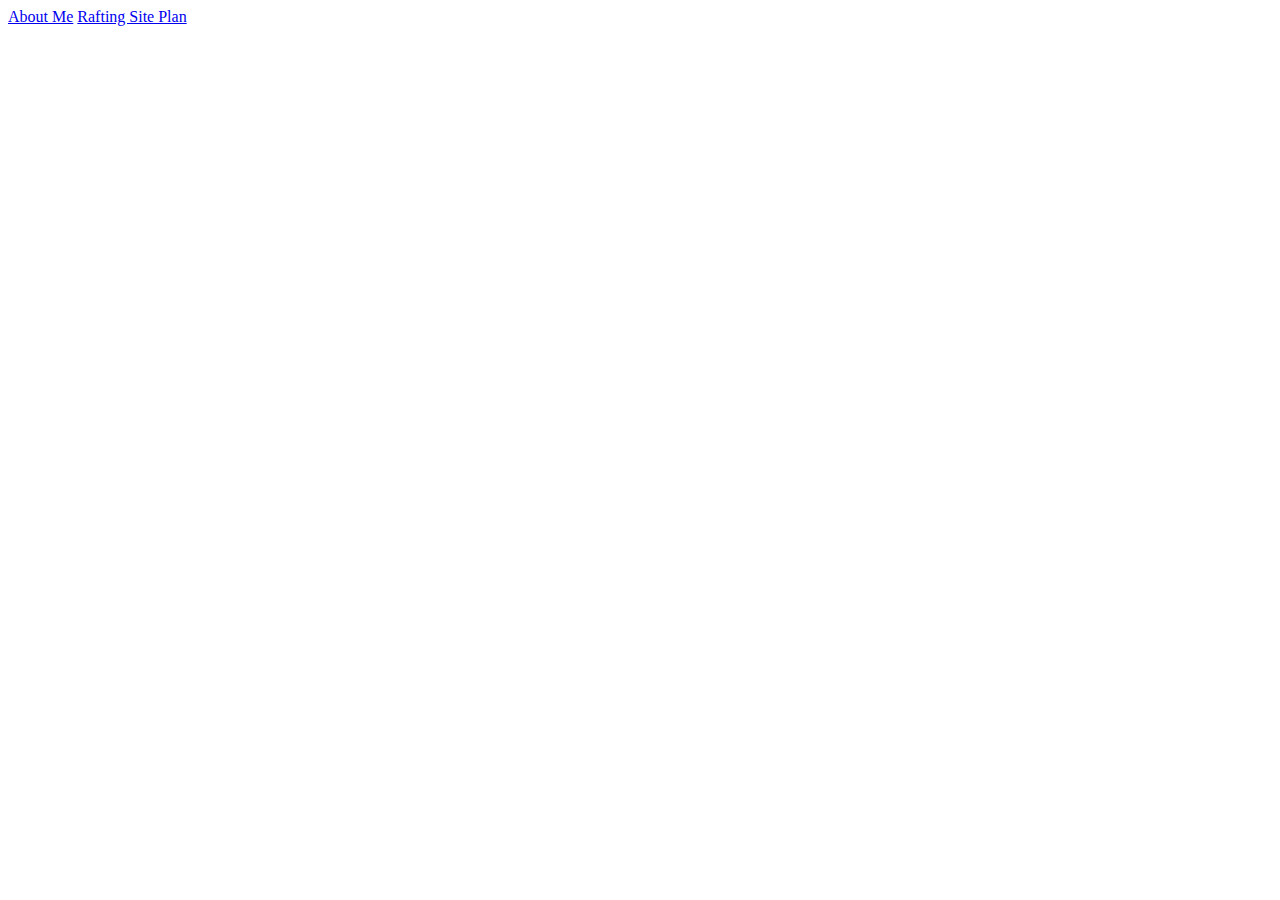
<file: index.html>
<!DOCTYPE html>
<html lang="en">
<head>
    <meta charset="UTF-8">
    <meta http-equiv="X-UA-Compatible" content="IE=edge">
    <meta name="viewport" content="width=device-width, initial-scale=1.0">
    <title>Document</title>
</head>
<body>
    <a href="./aboutMe/index.html">About Me</a>
    <a href="./wwr/site-plan-rafting.html">Rafting Site Plan</a>
</body>
</html>
</file>
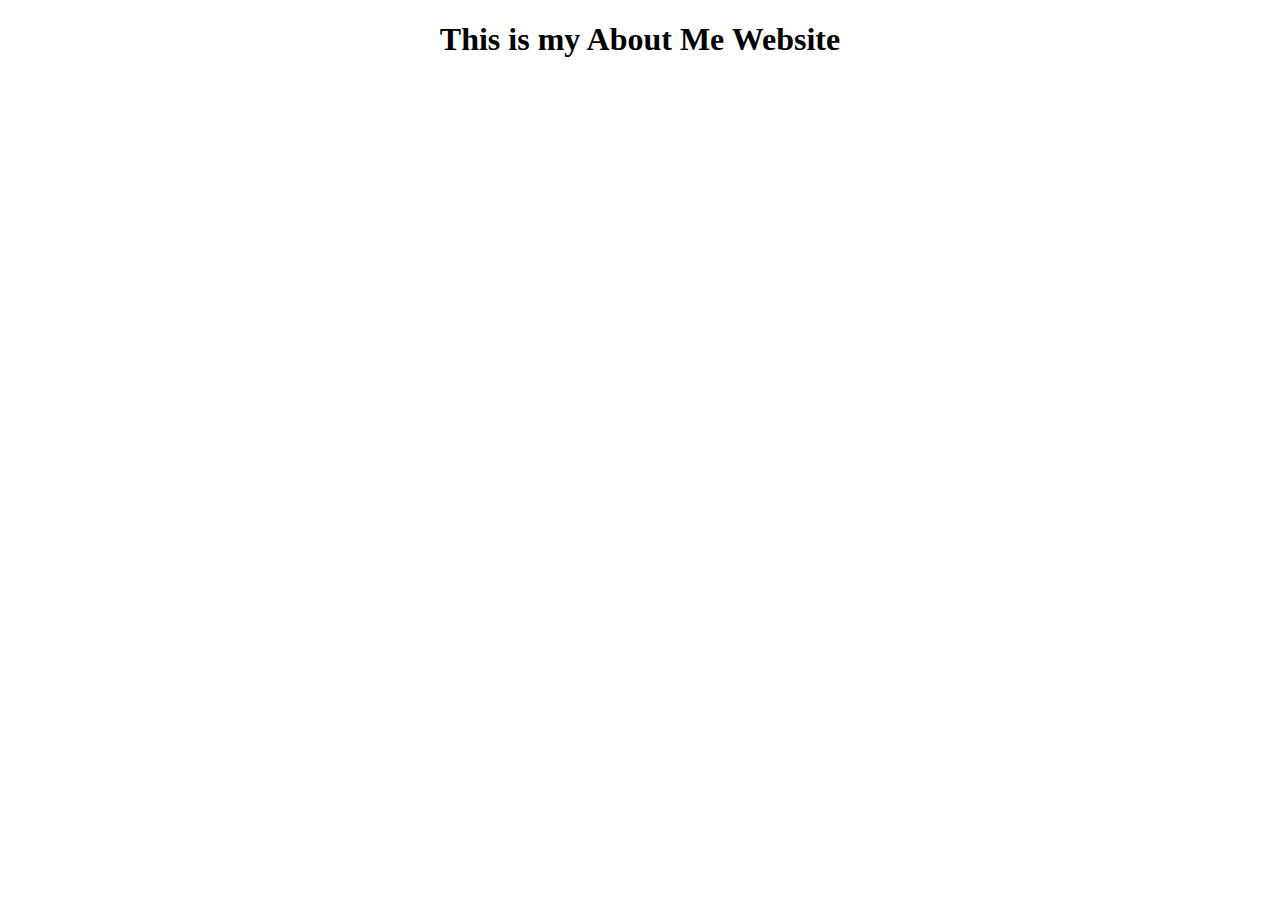
<file: aboutMe/index.html>
<!DOCTYPE html>
<html lang="en">
<head>
    <meta charset="UTF-8">
    <meta http-equiv="X-UA-Compatible" content="IE=edge">
    <meta name="viewport" content="width=device-width, initial-scale=1.0">
    <title>About Me Home</title>
    <link rel="stylesheet" href="./styles/homePage.css">
</head>
<body>
    <h1 class="centered prettyFont">This is my About Me Website</h1>
</body>
</html>
</file>
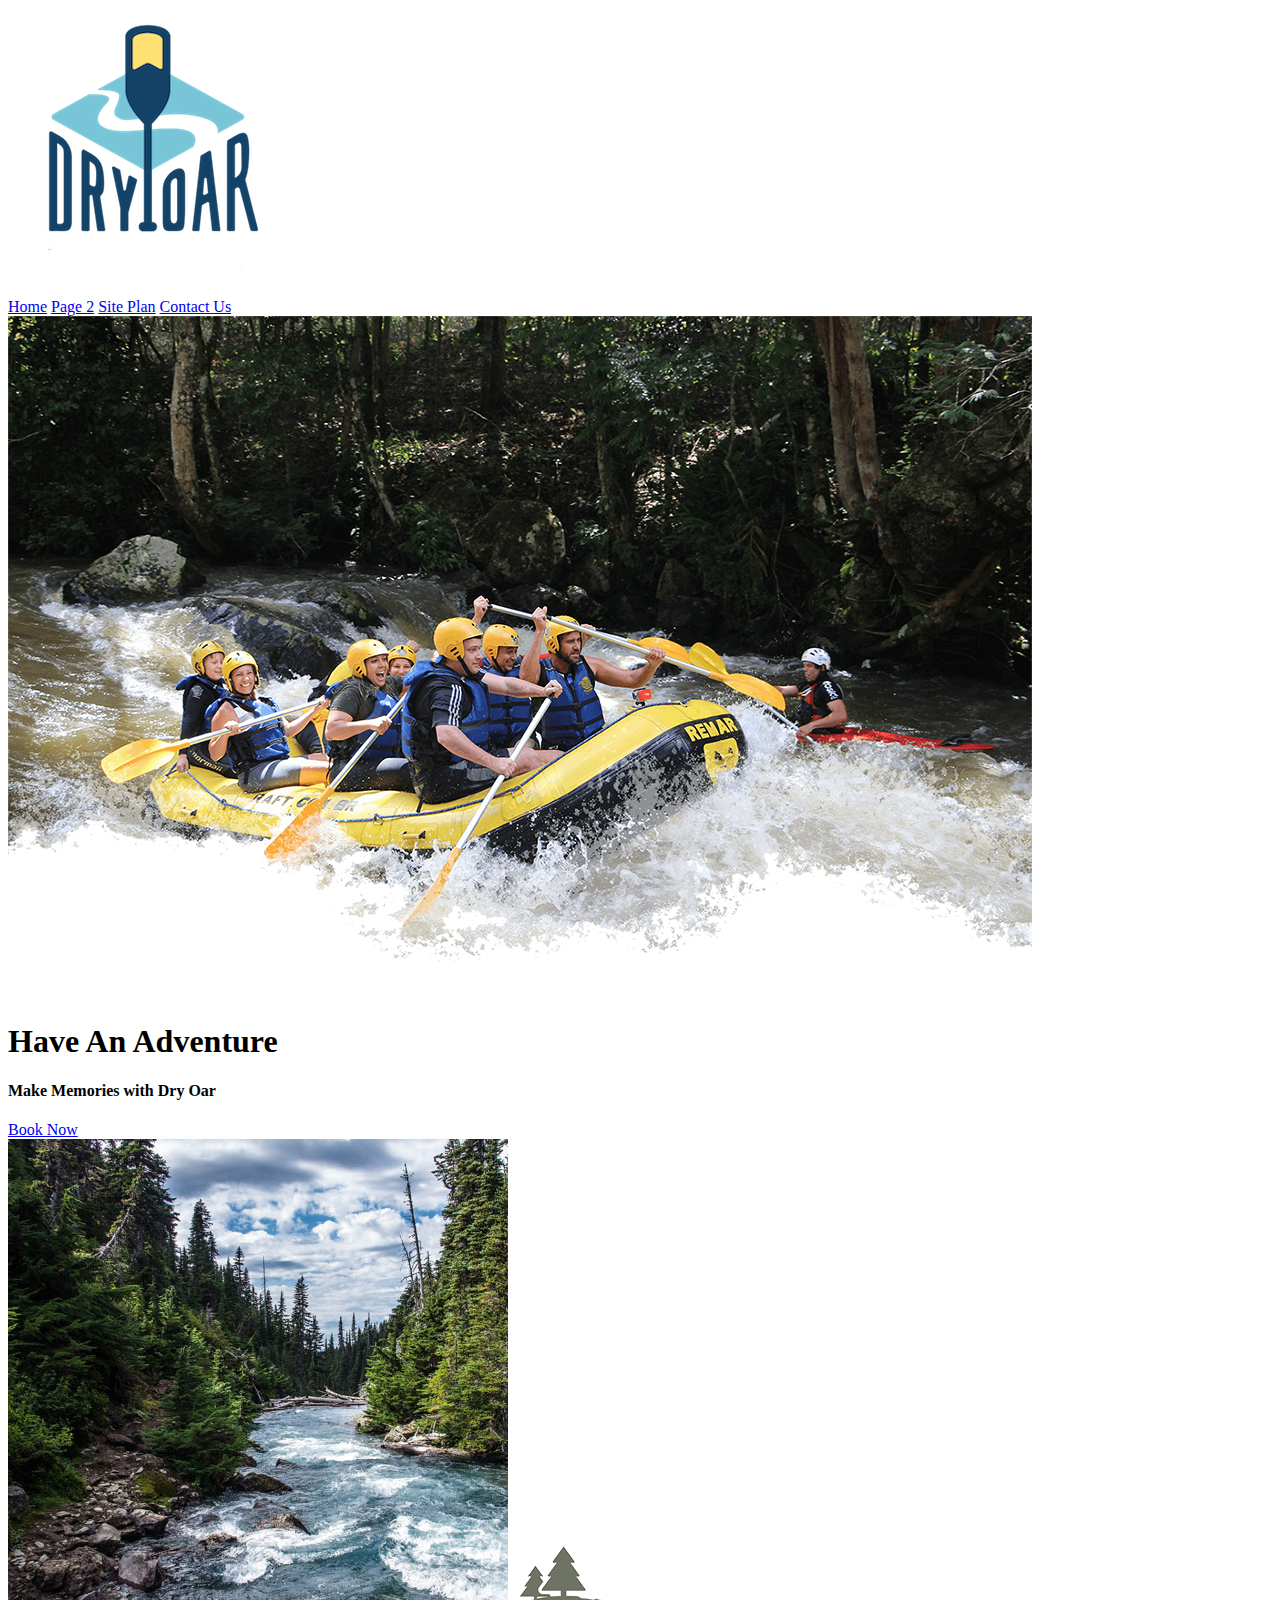
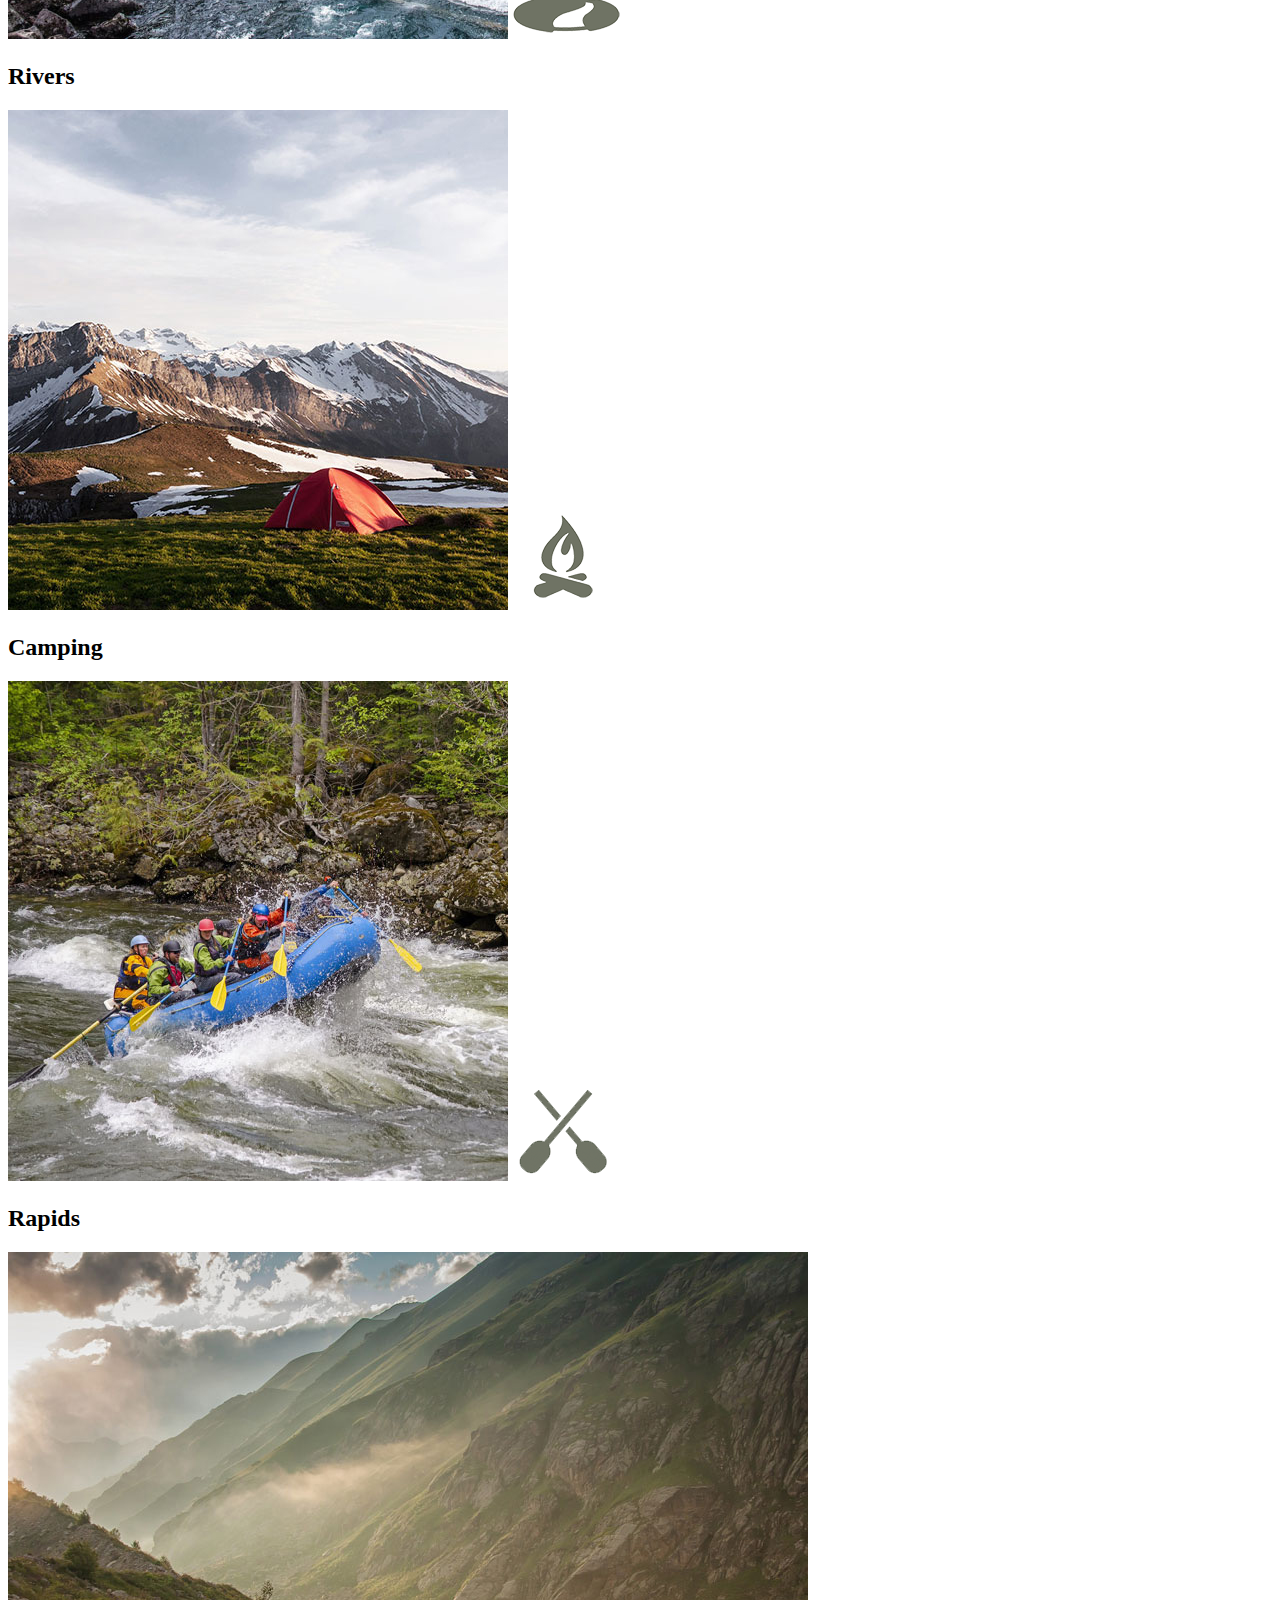
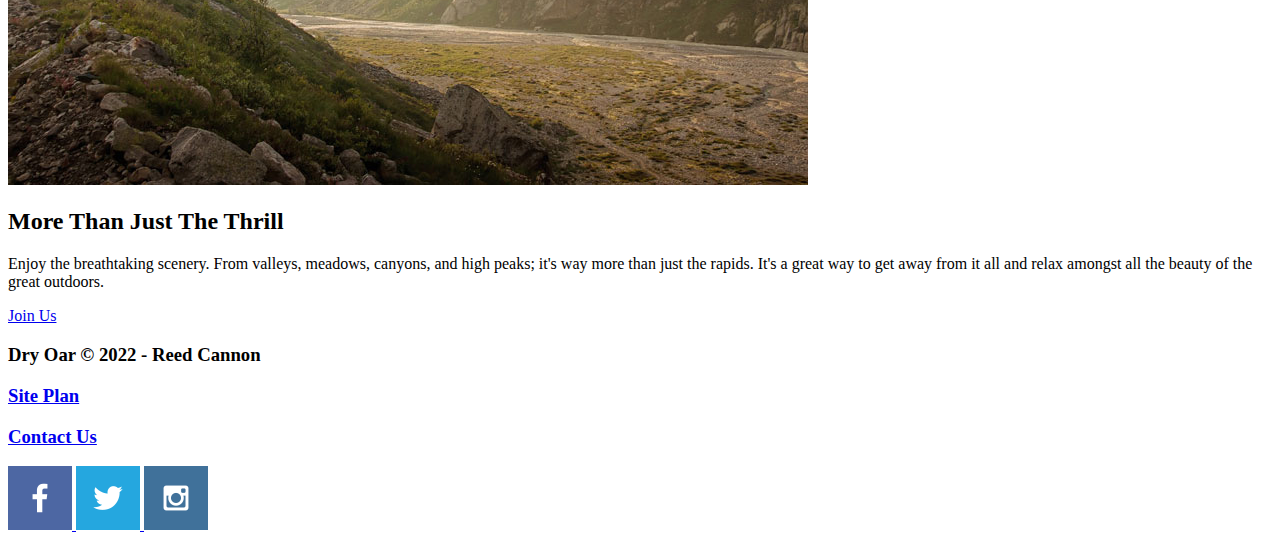
<file: wwr/index.html>
<!DOCTYPE html>
<html lang="en">
<head>
    <meta charset="UTF-8">
    <meta http-equiv="X-UA-Compatible" content="IE=edge">
    <meta name="viewport" content="width=device-width, initial-scale=1.0">
    <title>Whitewater Rafting Vacations | Dry Oar Boating | Home</title>
</head>

<body>
    <header>
        <a id="logo_link" href="index.html">
            <img class="logo" src="images/logo.png" alt="Dry Oar Logo">
        </a>
        <nav>
            <a href="index.html">Home</a>
            <a href="#">Page 2</a>
            <a href="site-plan-rafting.html">Site Plan</a>
            <a href="contactus.html">Contact Us</a>
        </nav>
    </header>
    <div id="hero">
        <div id="hero-box">
            <img id="hero-img" src="images/hero.png" alt="People enjoying white water rafting">
        </div>
        <section id="hero-msg">
            <h1 class="home-title">Have An Adventure</h1>
            <h4>Make Memories with Dry Oar </h4>
            <div class='button-box'>
                <a class='book' href="rates.html">Book Now</a>
            </div>
        </section>
    </div>
    <main class="home-grid">
        <section class="rivers-card">
            <img class="card-img" src="images/rivers.jpg" alt="river in forest">
            <img class="icon" src="images/river_icon.png" alt="river icon">
            <h2>Rivers</h2>
        </section>
        <section class="camping-card">
            <img class="card-img" src="images/camping.jpg" alt="tent in mountains">
            <img class="icon" src="images/fire_icon.png" alt="fire icon">
            <h2>Camping</h2>
        </section>
        <section class="rapids-card">
            <img class="card-img" src="images/rapids.jpg" alt="rafting boat">
            <img class="icon" src="images/oars.png" alt="oars icon">
            <h2>Rapids</h2>
        </section>
        <img class="mountains" src="images/mountains.jpg" alt="Misty mountains">
        <section class="msg">
            <h2>More Than Just The Thrill</h2>
            <p>Enjoy the breathtaking scenery. From valleys, meadows, canyons, and high peaks; it's way more than just the rapids. It's a great way to get away from it all and relax amongst all the beauty of the great outdoors. </p>
            <a class='join' href="rivers.html">Join Us</a>
        </section>
    </main>
    <footer>
        <h3>Dry Oar &copy; 2022 - Reed Cannon</h3>
        <h3><a href="site-plan-rafting.html">Site Plan</a></h3>
        <h3><a href="contactus.html">Contact Us</a></h3>
        <div class="social">
            <a href="https://facebook.com">
                <img src="images/facebook.png" alt="fb icon">
            </a>
            <a href="https://twitter.com">
                <img src="images/twitter.png" alt="twitter icon">
            </a>
            <a href="https://instagram.com">
                <img src="images/instagram.png" alt="instagram icon">
            </a>
        </div>
    </footer>
</body>
</html>
</file>
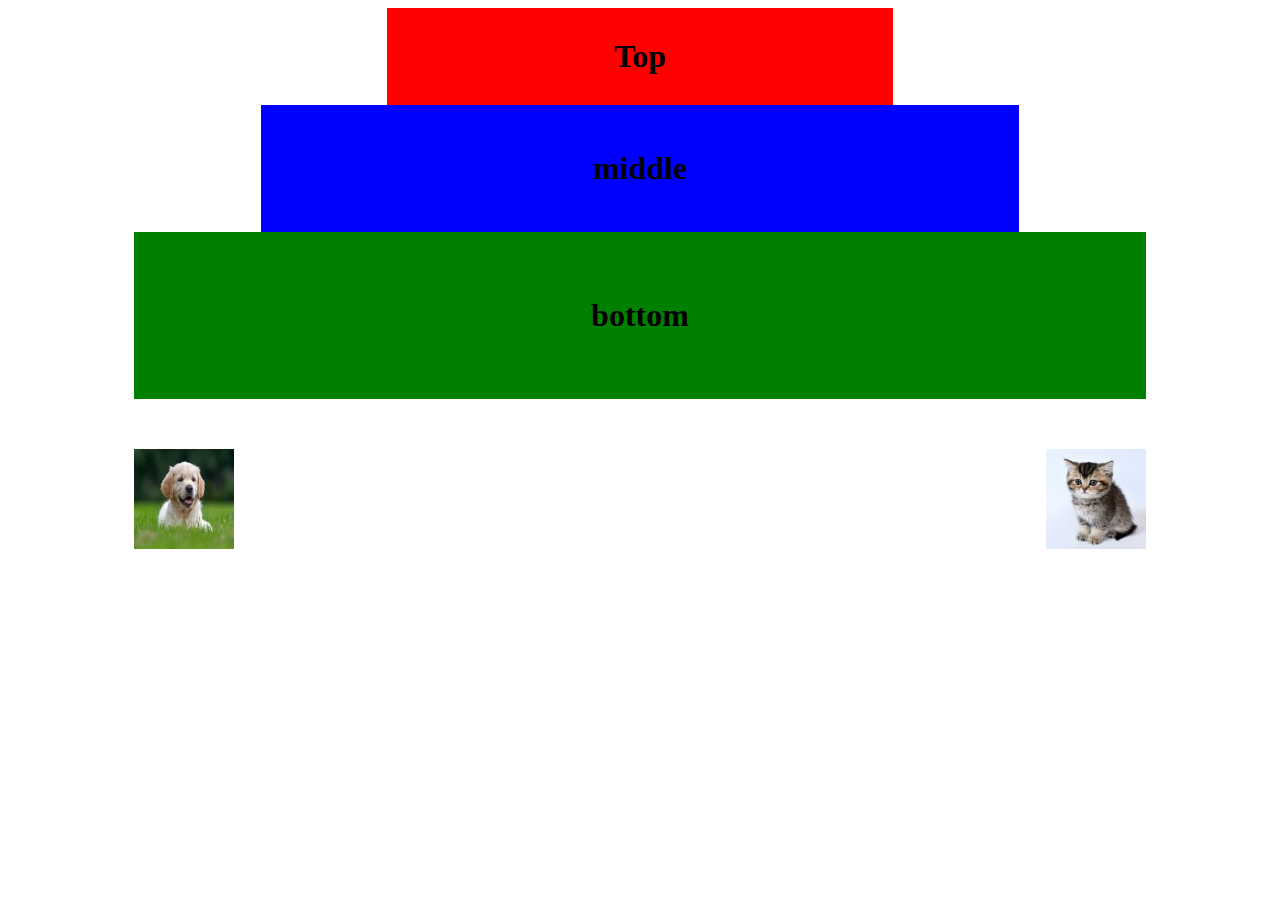
<file: HTML Challenges/pyramid/index.html>
<!DOCTYPE html>
<html lang="en">
<head>
    <meta charset="UTF-8">
    <meta http-equiv="X-UA-Compatible" content="IE=edge">
    <meta name="viewport" content="width=device-width, initial-scale=1.0">
    <title>Document</title>
    <link rel="stylesheet" href="style.css">
</head>
<body>
    <div class="top_half">
        <div id="top">
            <h1 >Top</h1>
        </div>
        <div id="middle">
            <h1>middle</h1>
        </div>
        <div id="bottom">
            <h1>bottom</h1>
        </div>
    </div>
    <div id="bottom_half">
        <div id="left_box">
            <img src="[data-uri]" alt="">
        </div>
        <div id="right_box">
            <img src="[data-uri]" alt="">
        </div>
    </div>


</body>
</html>
</file>
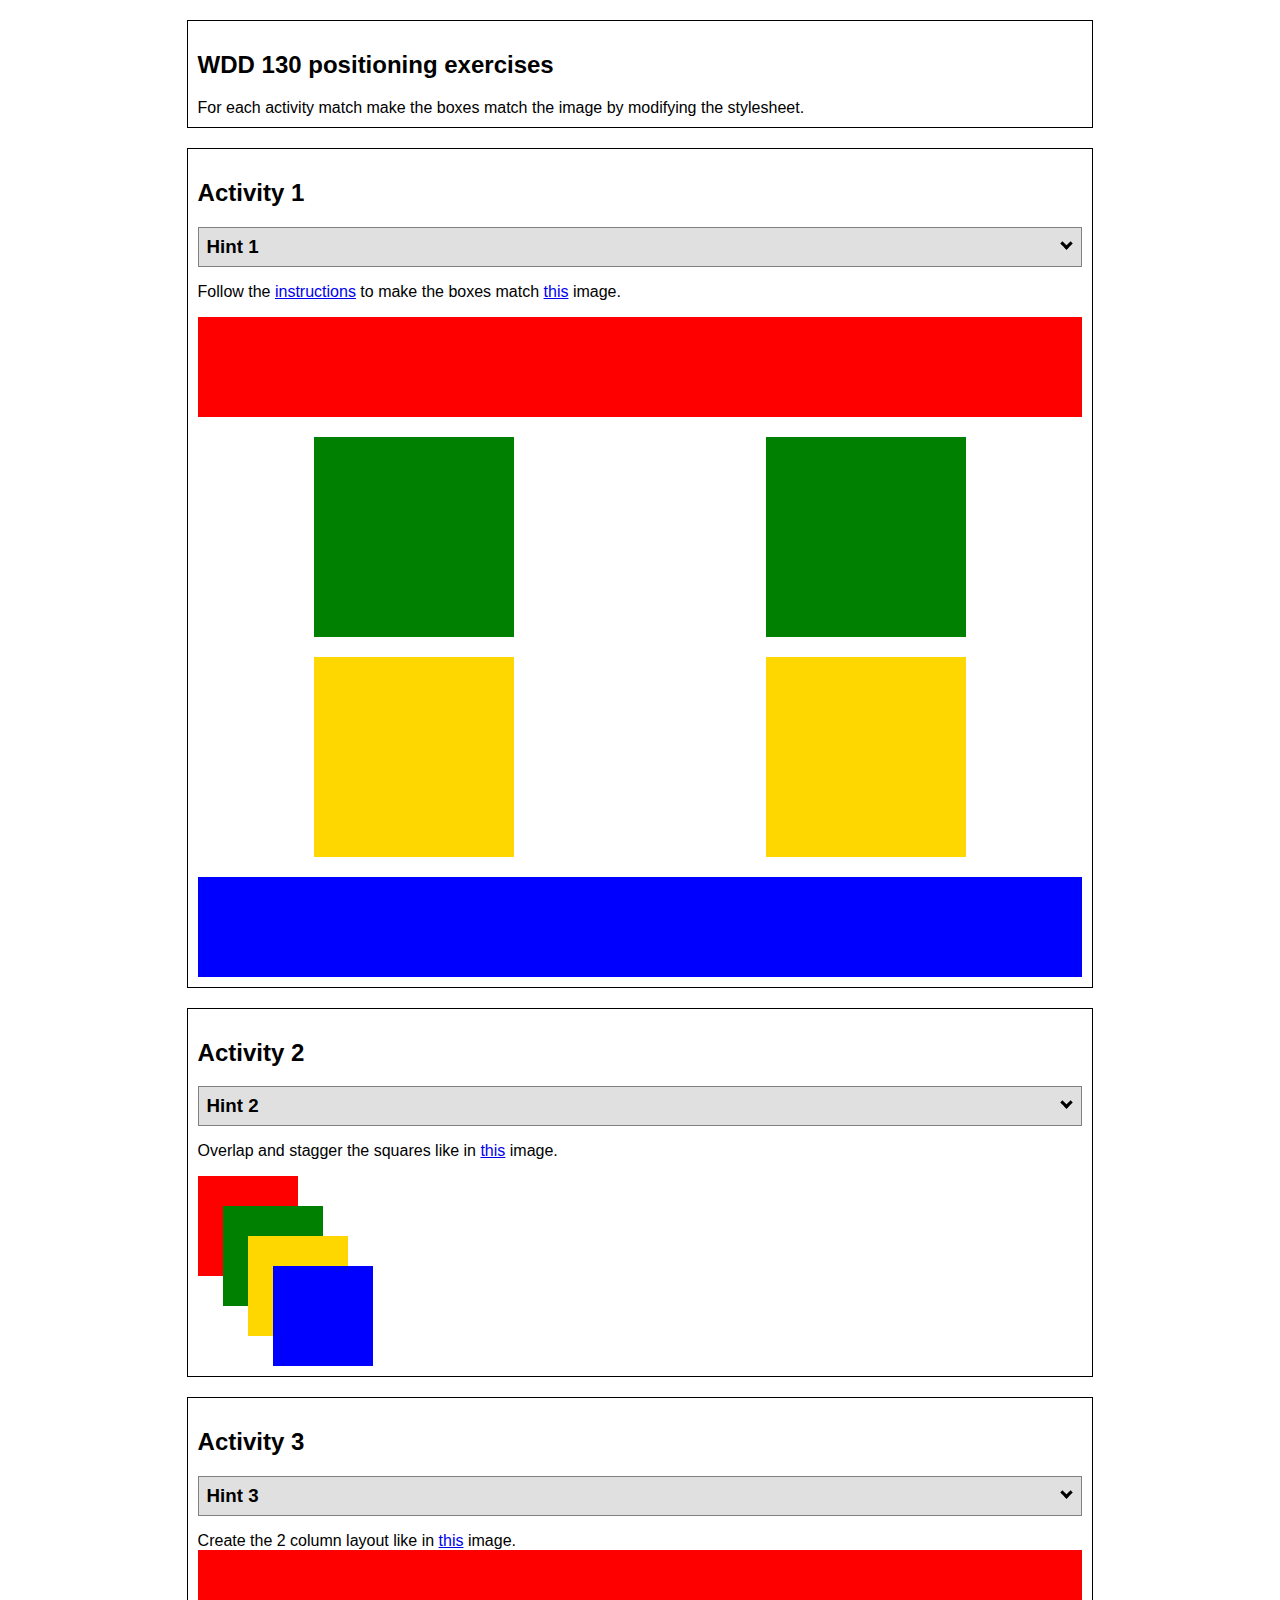
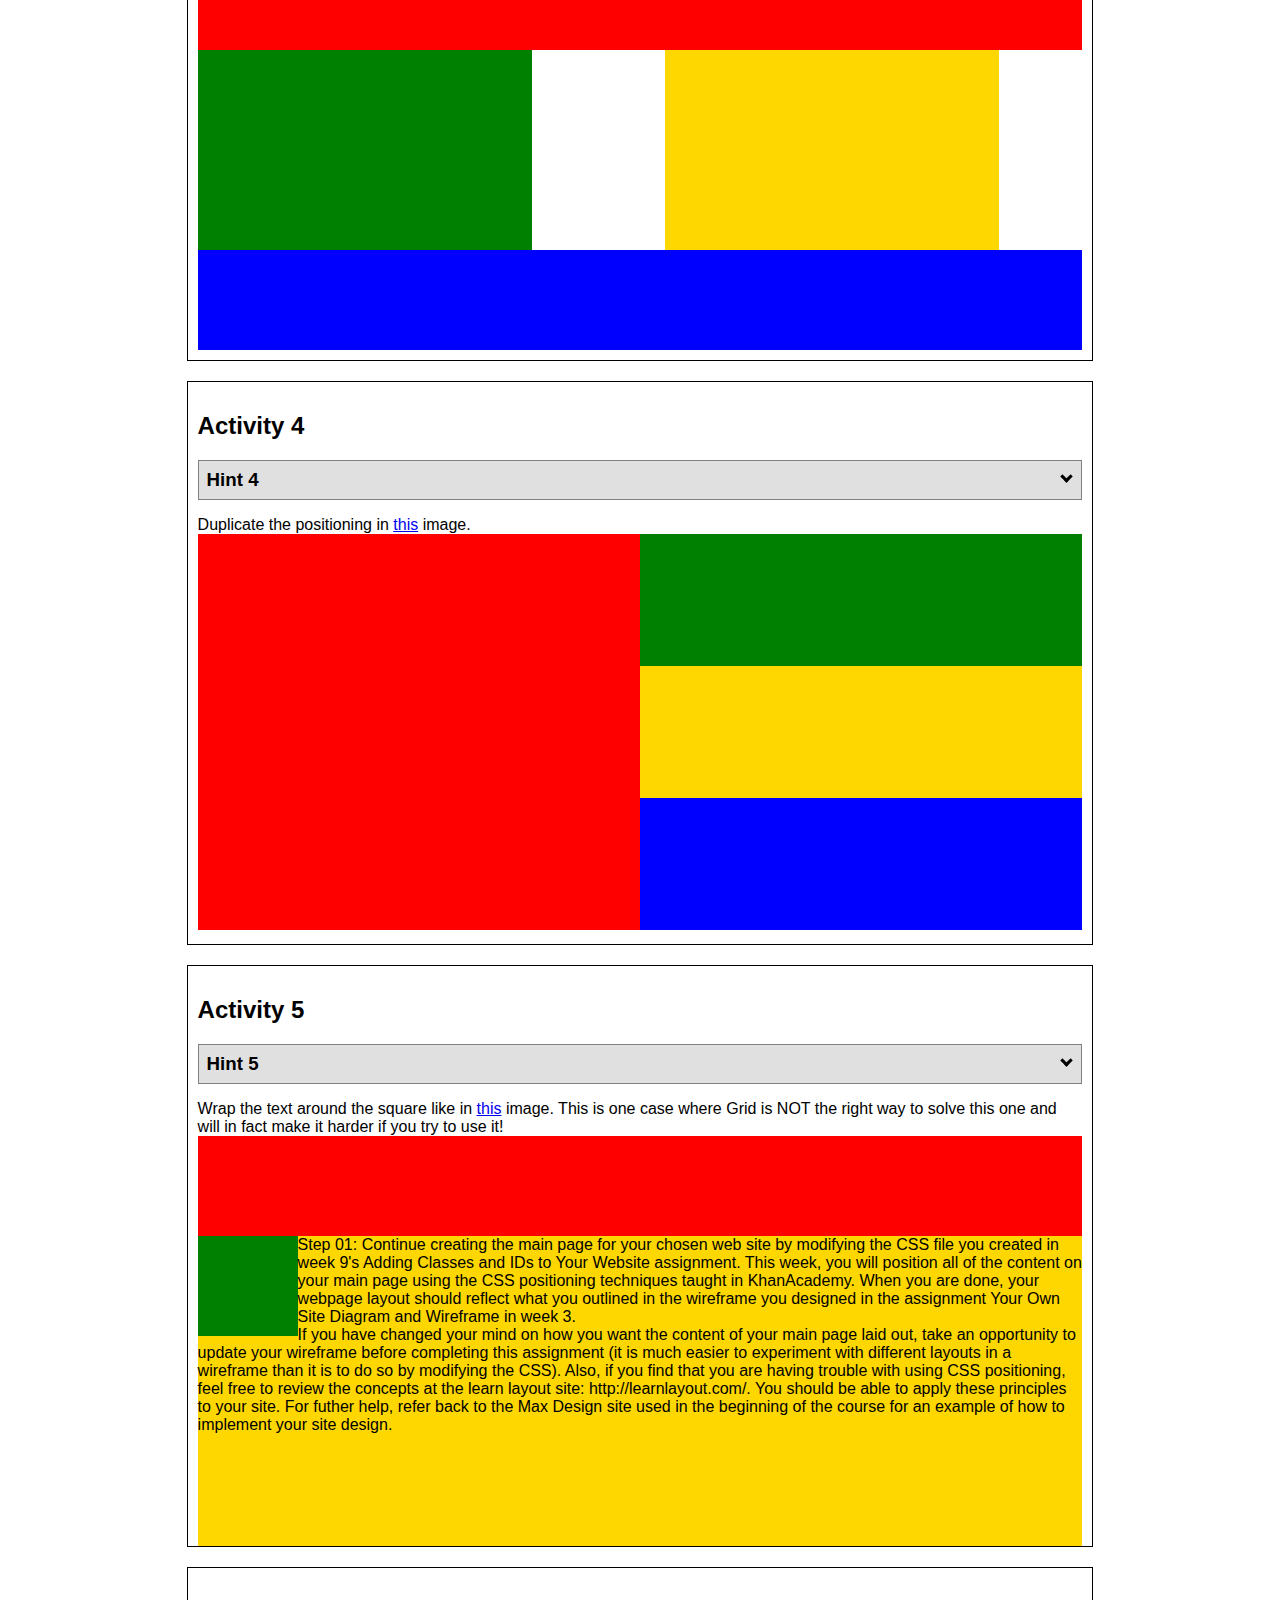
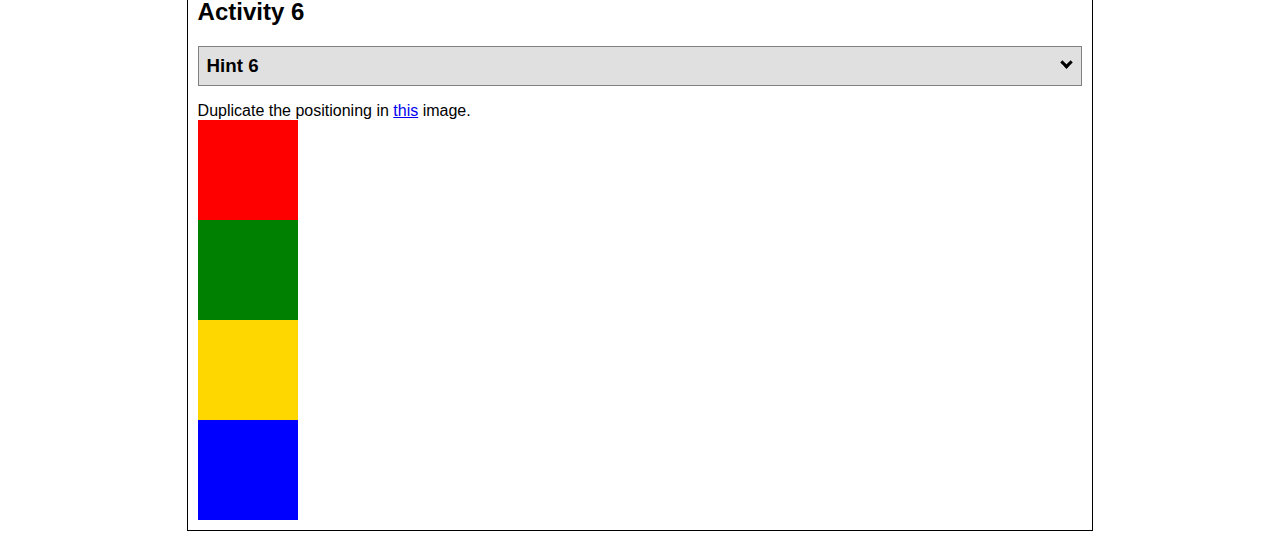
<file: positioning.html>
<!DOCTYPE html>
<html lang="en">
  <head>
    <!-- HTML - Name: positioning.html -->
    <title>Positioning Activity</title>
    <link rel="stylesheet" type="text/css" href="positionstyles.css" />
  </head>
  <body>
    <div class="activity">
      <h2>WDD 130 positioning exercises</h2>
      For each activity match make the boxes match the image by modifying the stylesheet.</div>
    <div class="activity">
      <h2>Activity 1</h2>
      <section class="hint"><input type="checkbox" ><i></i> <h3>Hint 1</h3><div><p>Check out the <a href="https://byui-wdd.github.io/wdd130/activities/w06-css-positioning.html" target="_blank">activity instructions</a> in Ilearn!</p></div></section>
      <p>Follow the <a href="https://byui-wdd.github.io/wdd130/activities/w06-css-positioning.html" target="_blank">instructions</a> to make the boxes match  <a href="https://byui-wdd.github.io/wdd130/images/example1.png" target="_blank">this</a> image.</p>
      <div class="content1" >
        <div class="red1" ></div>
        <div class="green1" ></div>
        <div class="green1" ></div>
        <div class="yellow1"></div>
        <div class="yellow1"></div>
        <div class="blue1"></div>
      </div>
    </div>
    <div class="activity">
      <h2>Activity 2</h2>
      <section class="hint"><input type="checkbox" > <h3>Hint 2</h3><i></i><div><p>Remember that the best way to shift elements around slightly on the page is with Margins.  You could also use Grid.  Either would work for this. If you choose margin, you can use a <em>negative</em> margin. (ie margin-top: -20px;)</p><h4>Properties used:</h4><ul><li>margin-top, margin-left</li><li>...or...</li><li>grid-template-columns: 50px 50px 50px 50px 50px </li></ul></div></section>
      <p>Overlap and stagger the squares like in <a href="https://byui-wdd.github.io/wdd130/images/example2.png" target="_blank">this</a> image.</p>
      <div class="content2" >
        <div class="red2" ></div>
        <div class="green2" ></div>
        <div class="yellow2"></div>
        <div class="blue2"></div>
      </div>
    </div>
    <div class="activity">
      <h2>Activity 3</h2>
      <section class="hint"><input type="checkbox" > <h3>Hint 3</h3><i></i><div><p>This one is going to be best solved with CSS Grid. Remember to make the boxes the right width first...then start moving them around. </p><h4>Properties used:</h4><ul><li>display:grid;</li><li>grid-template-columns:</li><li>grid-column-gap:</li>
        <li>grid-column:</li>  </ul></div></section>
      Create the 2 column layout like in <a href="https://byui-wdd.github.io/wdd130/images/example3.png" target="_blank">this</a>  image.
      <div class="content3" >
        <div class="red3" ></div>
        <div class="green3" ></div>
        <div class="yellow3"></div>
        <div class="blue3"></div>
      </div>
    </div>
    <div class="activity">
      <h2>Activity 4</h2>
      <section class="hint"><input type="checkbox" > <h3>Hint 4</h3><i></i><div><p>For the others we have been primarily concerned with width. For this one you will need to adjust height as well. </p><h4>Properties used:</h4><ul><li>display:grid;</li><li>grid-template-columns:</li><li>grid-row:</li></ul></div></section>
      Duplicate the positioning in <a href="https://byui-wdd.github.io/wdd130/images/example4.png" target="_blank">this</a> image. 
      <div class="content4" >
        <div class="red4" ></div>
        <div class="green4" ></div>
        <div class="yellow4"></div>
        <div class="blue4"></div>
      </div>
    </div>

    <div class="activity">
      <h2>Activity 5</h2>
      <section class="hint"><input type="checkbox" > <h3>Hint 5</h3><i></i><div><p>Grid is <strong>not</strong> the right way to do this.  In fact there is only one way to really do that...and that is with float. Remember that we float the thing we want the text to wrap around.  Also remember to start by making all the shapes the right size and shape.</p><h4>Properties used:</h4><ul><li>float: left;</li></ul></div></section>
      Wrap the text around the square like in <a href="https://byui-wdd.github.io/wdd130/images/example5.png" target="_blank">this</a> image. This is one case where Grid is NOT the right way to solve this one and will in fact make it harder if you try to use it!
      <div class="content5" >
        <div class="red5" ></div>
        <div class="green5" ></div>
        <div class="yellow5">Step 01: Continue creating the main page for your chosen web site by modifying the CSS file you created in week 9's Adding Classes and IDs to Your Website assignment. This week, you will position all of the content on your main page using the CSS positioning techniques taught in KhanAcademy. When you are done, your webpage layout should reflect what you outlined in the wireframe you designed in the assignment Your Own Site Diagram and Wireframe in week 3. <br />
          If you have changed your mind on how you want the content of your main page laid out, take an opportunity to update your wireframe before completing this assignment (it is much easier to experiment with different layouts in a wireframe than it is to do so by modifying the CSS). Also, if you find that you are having trouble with using CSS positioning, feel free to review the concepts at the learn layout site: http://learnlayout.com/. You should be able to apply these principles to your site. For futher help, refer back to the Max Design site used in the beginning of the course for an example of how to implement your site design.</div>
        <div class="blue5"></div>
      </div>
    </div>
    <div class="activity">
      <h2>Activity 6</h2>
      <section class="hint"><input type="checkbox" > <h3>Hint 6</h3><i></i><div><p>This one is all about visualizing the grid behind the layout. If you are having a hard time doing that first: all the sizes are even multiples of 100, and second here is another example with the lines drawn: <a href="https://byui-wdd.github.io/wdd130/images/example6-hint.png" target="_blank">example 6 with lines</a>. For this one you will find it easiest if you use px for the column width. You can also use <kbd>z-index</kbd> to control the element layering.    </p><h4>Properties used:</h4><ul><li>display:grid;</li><li>grid-template-columns:</li><li>grid-column:</li><li>grid-row:</li><li><a href="https://www.w3schools.com/cssref/pr_pos_z-index.asp" target="_blank">z-index:</a></li></ul></div></section>
      Duplicate the positioning in <a href="https://byui-wdd.github.io/wdd130/images/example6.png" target="_blank">this</a> image.
      <div class="content6" >
        <div class="red6" ></div>
        <div class="green6" ></div>
        <div class="yellow6"></div>
        <div class="blue6"></div>
      </div>
    </div>
  </body>
</html>
</file>
<file: aboutMe/styles/homePage.css>
.centered {
    text-align: center;
}

.prettyFont {
    font-family: cursive;
}
</file>
<file: HTML Challenges/pyramid/style.css>
.top_half {
    margin-top: 0px;
    margin-bottom: 10px;
    text-align: center;
}

.bottom_half {
    margin-left: 10%;
    margin-right: 10%;

    
}

h1 {
    margin-top: 0px;
    margin-bottom: 0px;
    
}


#top {
    background-color: red;
    margin-top: 0px;
    margin-bottom: 0px;
    margin-left: 30%;
    margin-right: 30%;
    padding-top: 30px;
    padding-bottom: 30px;
}

#middle {
    background-color: blue;
    margin-left: 20%;
    margin-right: 20%;
    padding-top: 45px;
    padding-bottom: 45px;

}

#bottom {
    background-color:  green;
    margin-left: 10%;
    margin-right: 10%;
    padding-top: 65px;
    padding-bottom: 65px;
    margin-bottom: 50px;
}

#left_box {
    width: 100px;
    height: 100px;
    background-color: purple;
    float: left;
    margin-left: 10%;
}
#right_box {
    width: 100px;
    height: 100px;
    background-color: purple;
    float: right;
    margin-right: 10%;
}

img {
    width: 100px;
    height: 100px;
}
</file>
<file: positionstyles.css>
/* CSS - Name: "positionstyles.css" */
/* Activity 1 styles */
.content1 {
  /* This is the parent of the activity 1 boxes. */
  display: grid;
  grid-template-columns: 1fr 1fr;
  justify-items: center;
  grid-gap: 20px;
}
.red1 { 
  width: 100%; 
  height: 100px; 
  background-color: red;
  grid-column: 1/3; 

} 
.green1 {
  width: 200px; 
  height: 200px; 
  background-color: green; 

} 
.yellow1 {
  width: 200px; 
  height: 200px; 
  background-color: gold; 
} 
.blue1 {
  width: 100%; 
  height: 100px; 
  background-color: blue;
  grid-column: 1/3; 
} 
/* Activity 2 styles */ 
.content2 {
  /* This is the parent of the activity 2 boxes. */
}
.red2 {
  width: 100px; 
  height: 100px; 
  background-color: red; 
} 
.green2 { 
  width: 100px; 
  height: 100px; 
  background-color: green;
  margin-left: 25px;
  margin-top: -70px; 
} 
.yellow2 {
  width: 100px; 
  height: 100px; 
  background-color: gold;
  margin-left: 50px;
  margin-top: -70px;  
} 
.blue2 {
  width: 100px; 
  height: 100px; 
  background-color: blue;
  margin-left: 75px;
  margin-top: -70px;  
} 
/* Activity 3 styles */ 
.content3 {
  /* This is the parent of the activity 3 boxes. */
  display: grid;
  grid-template-columns: 1fr 1fr;
  grid-column-gap: 50px;
}
.red3 {
  width: 100%; 
  height: 100px; 
  background-color: red;
  grid-column: 1/3;

} 
.green3 {
  width: 80%; 
  height: 200px; 
  background-color: green;
  
} 
.yellow3 {
  width: 80%; 
  height: 200px; 
  background-color: gold; 
} 
.blue3 {
  width: 100%;
  height: 100px; 
  background-color: blue; 
  grid-column: 1/3;
} 
/* Activity 4 styles */ 
.content4 {
  /* This is the parent of the activity 4 boxes. */
  height: 400px;
  display: grid;
  grid-template-columns: 50% 50%;
  grid-template-rows: 33% 33% 33%;
  grid-gap: 0px;
}
.red4 {
  width: 100%; 
  height: 100%; 
  background-color: red; 
  grid-row: 1/4;
} 
.green4 {
  width: 100%; 
  height: 100%; 
  background-color: green; 
} 
.yellow4 {
  width: 100%; 
  height: 100%; 
  background-color: gold; 
} 
.blue4 {
  width: 100%; 
  height: 100%; 
  background-color: blue; 
} 
/* Activity 5 styles */ 
.content5 {
  /* This is the parent of the activity 5 boxes. */
  height: 400px;
}
.red5 { 
  width: 100%; 
  height: 100px; 
  background-color: red; 
} 
.green5 { 
  width: 100px; 
  height: 100px; 
  background-color: green; 
  float: left;

} 
.yellow5 {
  width: 100%; 
  height: 100%; 
  background-color: gold; 

} 
.blue5 {
  width: 100%; 
  height: 100px; 
  background-color: blue; 
} 
/* Activity 6 styles */ 
.content6 {
  /* This is the parent of the activity 6 boxes. */
}
.red6 {
  width: 100px; 
  height: 100px; 
  background-color: red; 
} 
.green6 {
  width: 100px; 
  height: 100px; 
  background-color: green; 
} 
.yellow6 {
  width: 100px; 
  height: 100px; 
  background-color: gold; 
} 
.blue6 {
  width: 100px; 
  height: 100px; 
  background-color: blue; 
} 


/* Do not make any changes below here */
.activity {
  width: 70%; 
  margin: 20px auto; 
  font-family: Arial, sans-serif; 
  border: 1px solid black; 
  padding: 10px; 
  clear:both; 
  overflow: auto;
} 

.hint {
  border: 1px solid grey;
  background: #e0e0e0;
  padding: .5em;
  position: relative;
  margin: 1em 0;
}
.hint h3 {
  margin: 0;
}
.hint:hover {
  background: #d0d0d0;
}
.hint > div {
  display: none;
}

.hint input[type=checkbox] {
  position: absolute;
  width: 100%;
  height: 100%;
  opacity: 0;
  z-index: 1;
  cursor: pointer;
}

.hint input[type=checkbox]:checked ~ div {
  display: block;
}

.hint i {
  position: absolute;
  transform: translate(-6px, 0);
  margin-top: 16px;
  right: 10px;
  top: -3px;
}
.hint i:before, .hint i:after {
  content: "";
  position: absolute;
  background-color: black;
  width: 3px;
  height: 9px;
}
.hint i:before {
  transform: translate(2px, 0) rotate(45deg);
}
.hint i:after {
  transform: translate(-2px, 0) rotate(-45deg);
}

.hint input[type=checkbox]:checked ~ i:before {
  transform: translate(-2px, 0) rotate(45deg);
}
.hint input[type=checkbox]:checked ~ i:after {
  transform: translate(2px, 0) rotate(-45deg);
}
.hint a {
  position: relative;
  z-index: 1;
}
</file>
